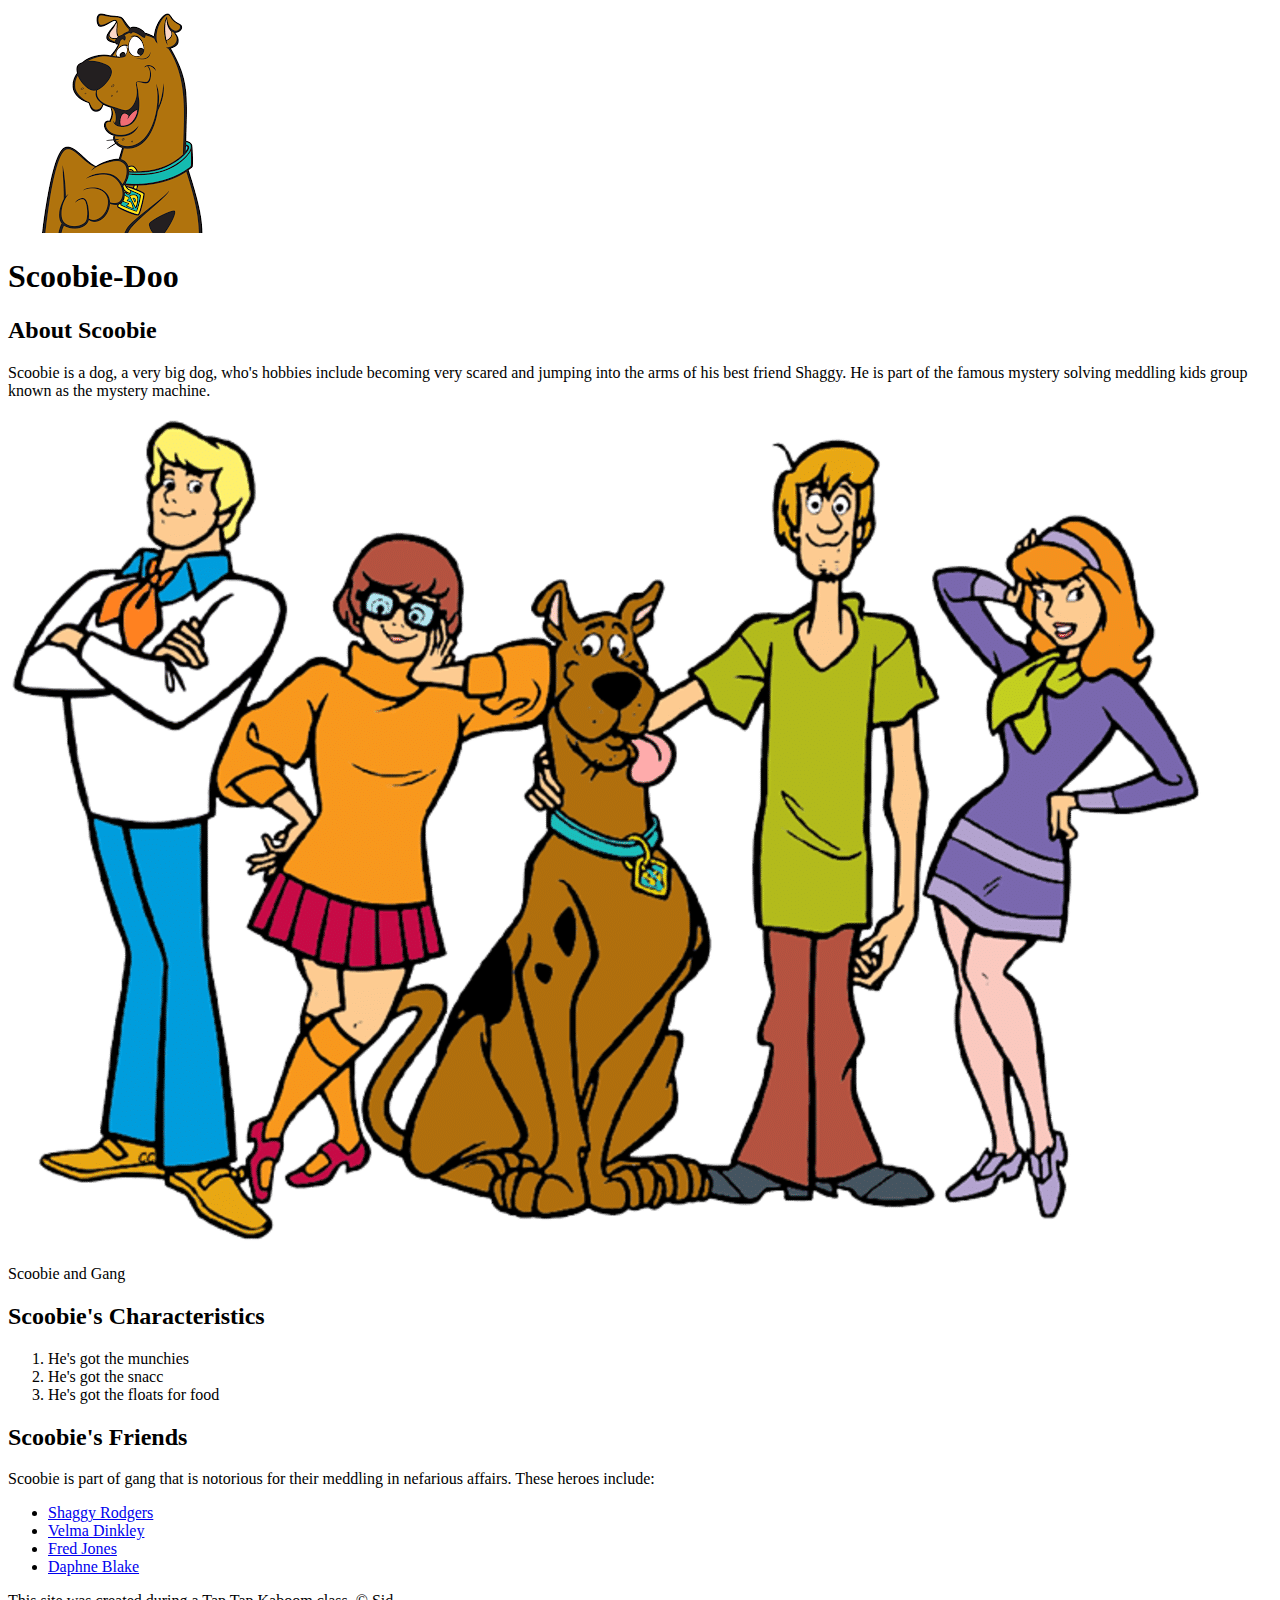
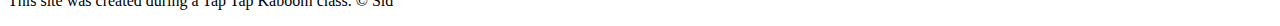
<file: index.html>
<!DOCTYPE html>
<html>
<head>
	<title>Scoobie-Doo</title>
	<link rel="icon" href="img/scoobie-avatar_70.png">
</head>
<body>
	<!-- header element -->
	<header>
		<img src="img/scoobie-avatar.png">
		<h1>Scoobie-Doo</h1>
	</header>

	<!-- main element -->
	<main>
		<h2>About Scoobie</h2>
		<p>Scoobie is a dog, a very big dog, who's hobbies include becoming very scared and jumping into the arms of his best friend Shaggy. He is part of the famous mystery solving meddling kids group known as the mystery machine.</p>
		<img src="img/scoobie-friends.png">
		<p>Scoobie and Gang</p>

		<!-- Characteristics -->
		<h2>Scoobie's Characteristics</h2>
		<ol>
			<li>He's got the munchies</li>
			<li>He's got the snacc</li>
			<li>He's got the floats for food</li>
		</ol>

		<!-- Scoobie's Friends -->
		<h2>Scoobie's Friends</h2>
		<p>Scoobie is part of gang that is notorious for their meddling in nefarious affairs. These heroes include:</p>
		<ul>
			<li><a target="_blank" href="https://en.wikipedia.org/wiki/Shaggy_Rogers">Shaggy Rodgers</a></li>
			<li><a target="_blank" href="https://en.wikipedia.org/wiki/Velma_Dinkley">Velma Dinkley</a></li>
			<li><a target="_blank" href="https://en.wikipedia.org/wiki/Fred_Jones_(Scooby-Doo)"
			>Fred Jones</a></li>
			<li><a target="_blank" href="https://en.wikipedia.org/wiki/Daphne_Blake">Daphne Blake</a></li>
		</ul>
	</main>

	<footer>
		<p>This site was created during a Tap Tap Kaboom class. &copy; Sid</p>
	</footer>

</body>
</html>
</file>
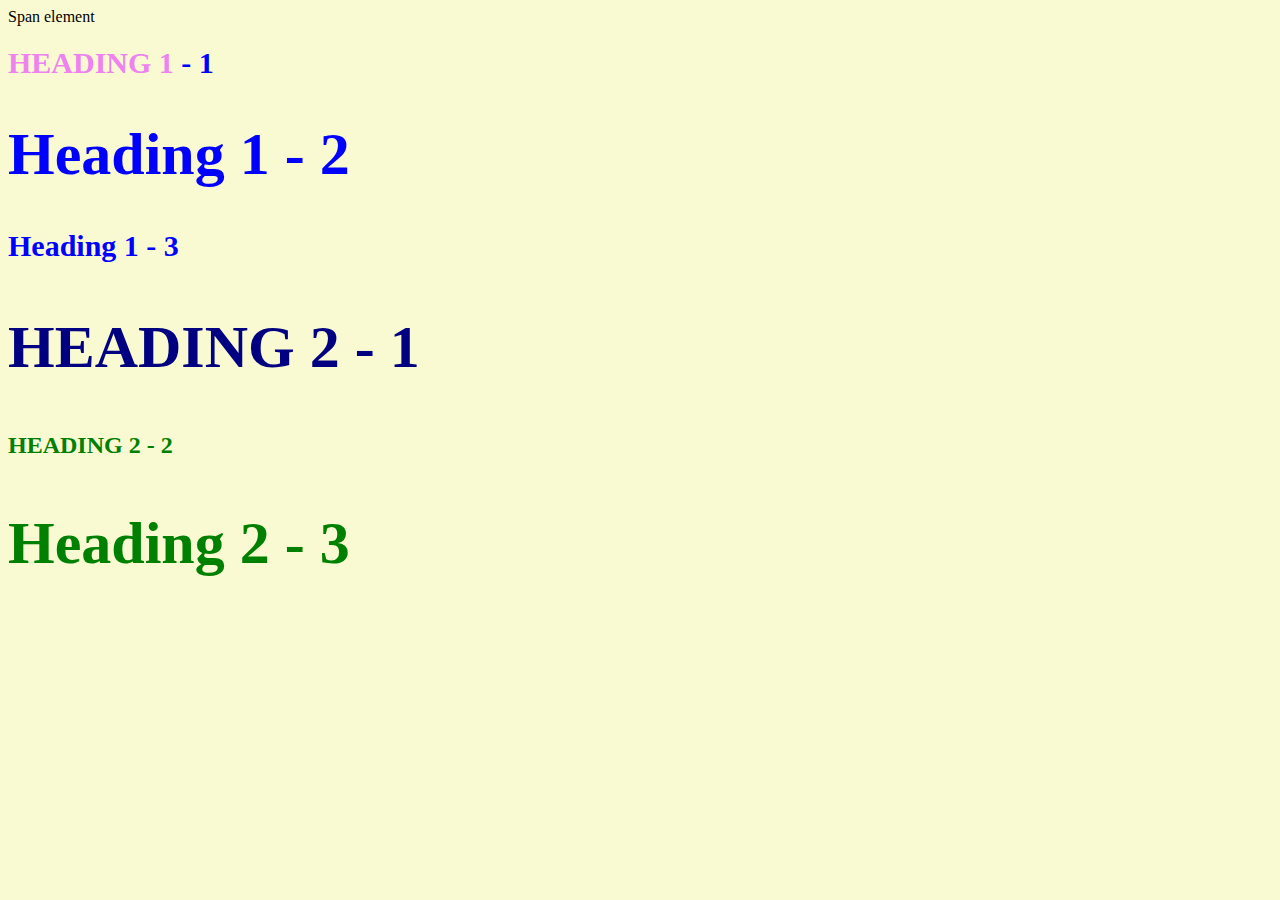
<file: style-test.html>
<!DOCTYPE html>
<html>
<head>
	<title>Style test</title>
	<link rel="stylesheet" type="text/css" href="css/test.css">
</head>
<body>
	<span>Span element</span>
	<h1 class="uppercase"><span>Heading 1 </span> - 1</h1>
	<h1 class="big">Heading 1 - 2</h1>
	<h1>Heading 1 - 3</h1>
	<h2 class="uppercase big">Heading 2 - 1</h2>
	<h2 class="uppercase">Heading 2 - 2</h2>
	<h2 class="big">Heading 2 - 3</h2

</body>
</html>
</file>
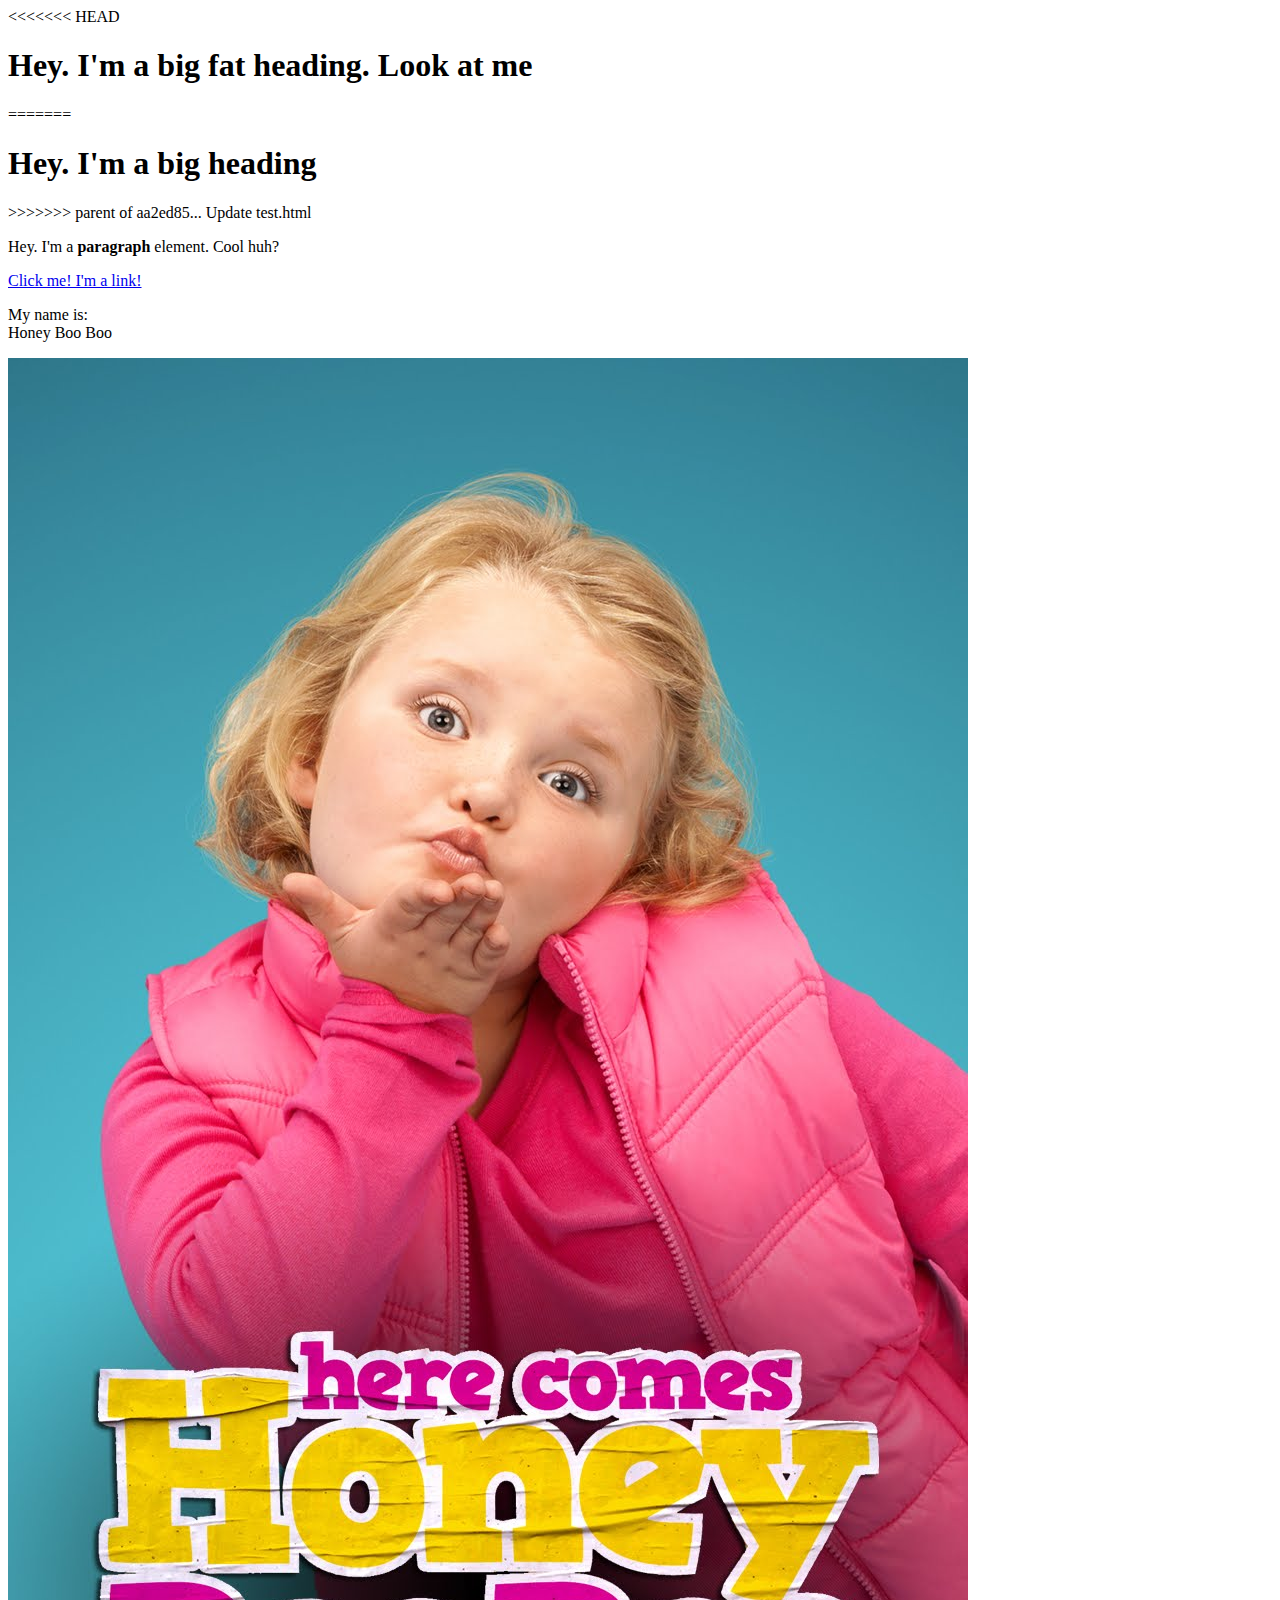
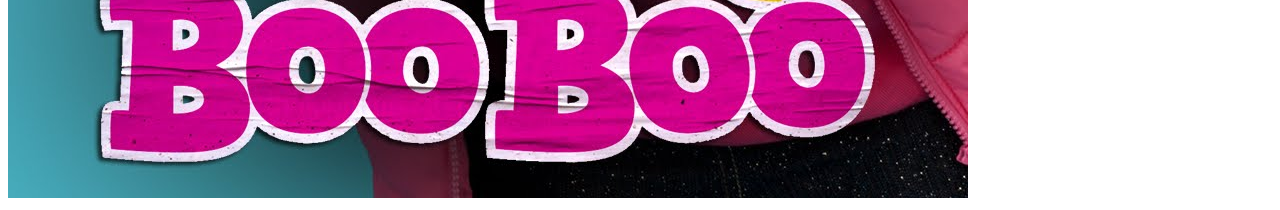
<file: test.html>
<!DOCTYPE html>
<html>
<head>
	<title>Test page</title>
</head>
<body>
<<<<<<< HEAD
	<h1>Hey. I'm a big fat heading. Look at me</h1>
=======
	<h1>Hey. I'm a big heading</h1>
>>>>>>> parent of aa2ed85... Update test.html
	<p>Hey. I'm a <b>paragraph</b> element. Cool huh?</p>
	<a href="https://google.com" target="_blank" title="Let's go to Google!">Click me! I'm a link!</a>
	<p>My name is:<br>
	Honey Boo Boo</p>
	<img src="img/honeyBooBoo.jpg">
</body>
</html>
</file>
<file: css/test.css>
body{
	background-color: lightgoldenrodyellow;
}
h1{
	font-size: 30px;
	color: blue;
}
h2{
	color: green;
}

.big{
	font-size: 60px;
}
.uppercase{
	text-transform: uppercase;	
}
.big.uppercase{
	color: navy;
}

h1 span{
	color: violet;
}	
</style>
</file>
